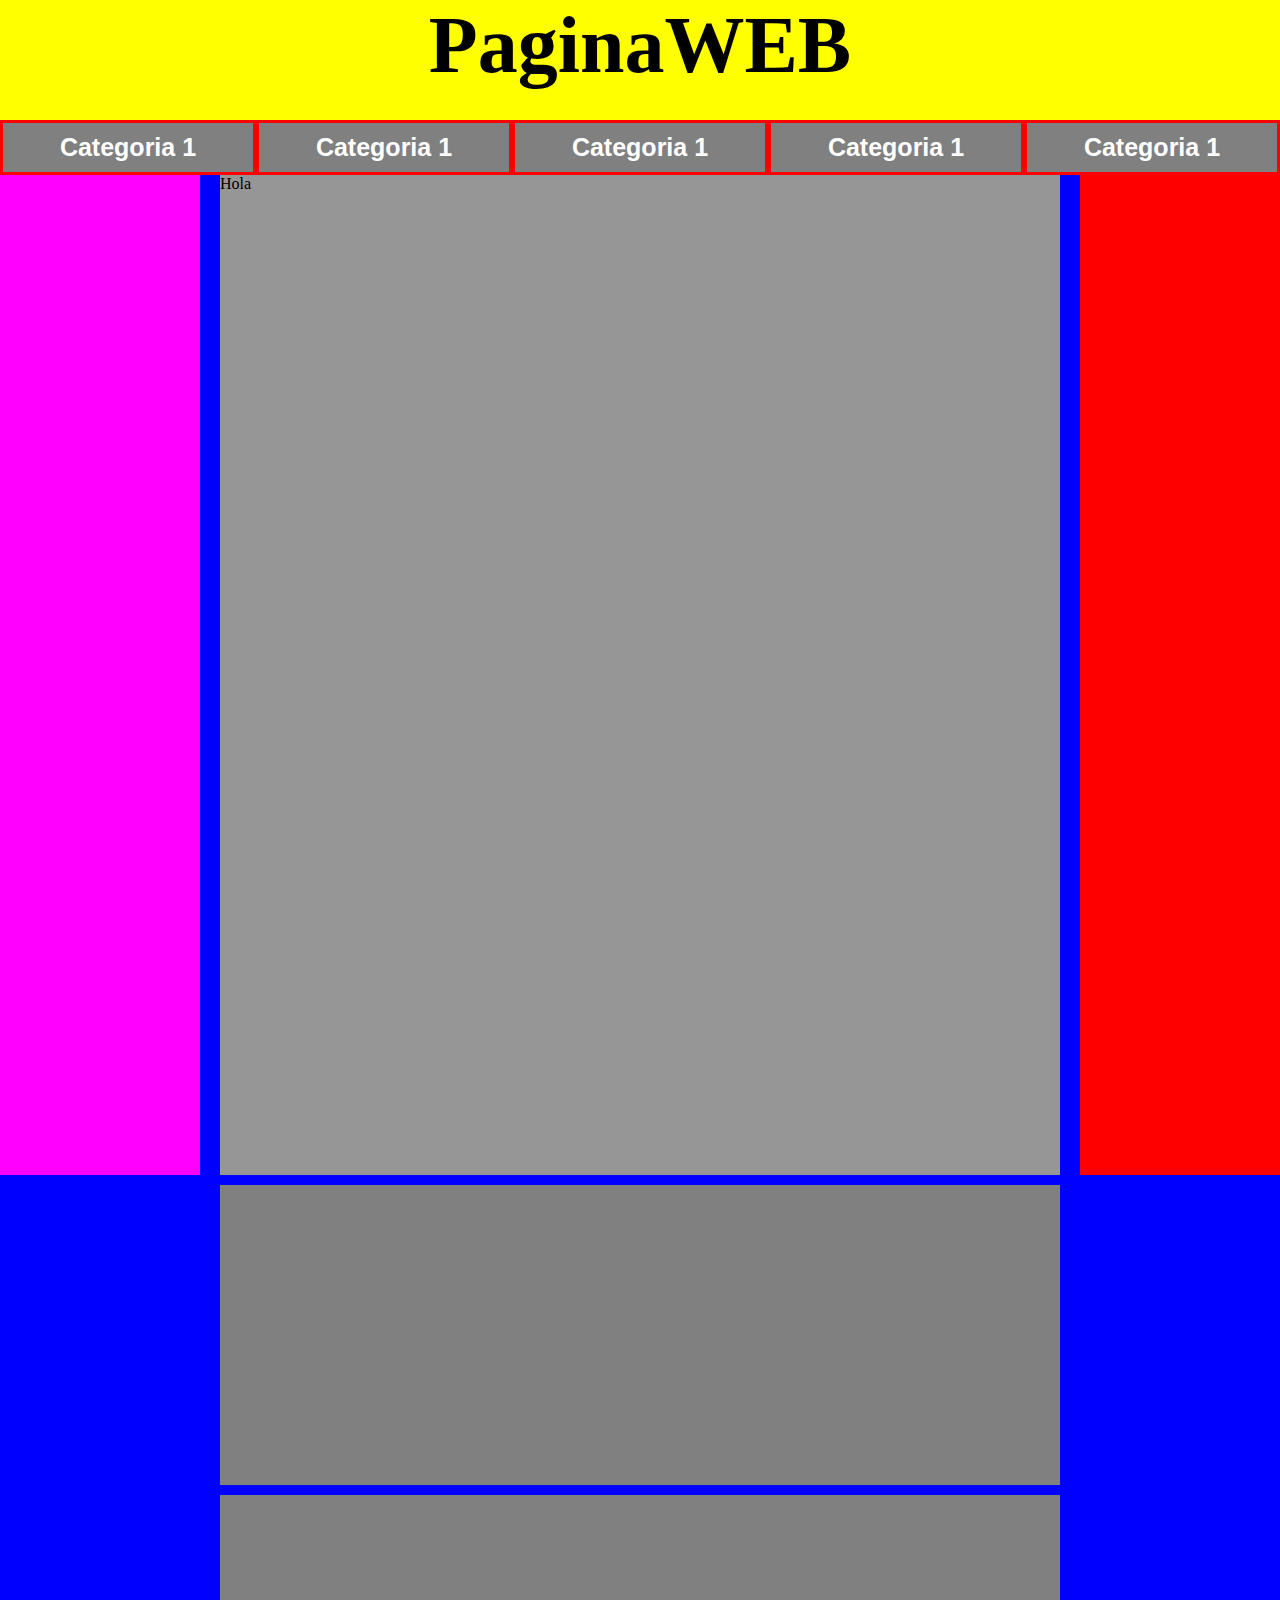
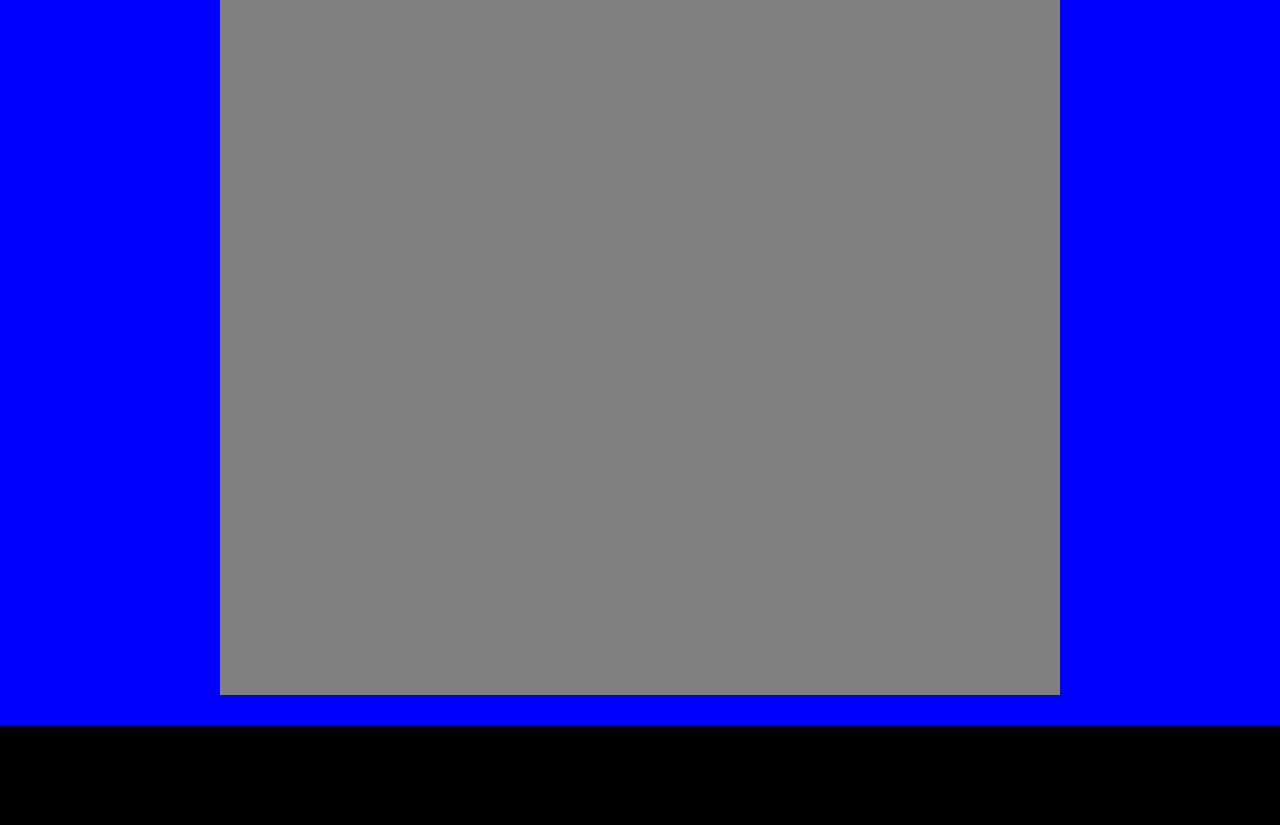
<file: index.html>
<!DOCTYPE html>

<html>

	<head>
		<title>Pagina Prueba</title>
		<link rel="stylesheet" href="styles.css">
			
	</head>



		<body>

							<div class="title">PaginaWEB</div>

			
			
			
			<header>				
				<div>
					<nav>
						<div>Categoria 1</div>
						<div>Categoria 1</div>
						<div>Categoria 1</div>
						<div>Categoria 1</div>
						<div>Categoria 1</div>
					</nav>
				</div>
			</header>
		
	<div class="sup-container">	
		<div class="container">
			<aside class="a-l">
				<div class="b-l"></div>		
			</aside>
					<article class="art">
						<div class="section">
							<div> Hola </div>
						</div>
					</article>	
			<aside class="a-r">
				<div class="b-l"></div>
			</aside>
		</div>
		<div class="conteiner2">
			<article>			
					<div class="recomend"></div>
			</article>			
			<article class="comments">
					
			</article>		
				
		</div>
	</div>	
			
			
			
			
			
			
			
			
			
			
			
			
			
			
			
		<footer> Pagina creada por: Nicolas</footer>
	
			
		</body>






</html>
</file>
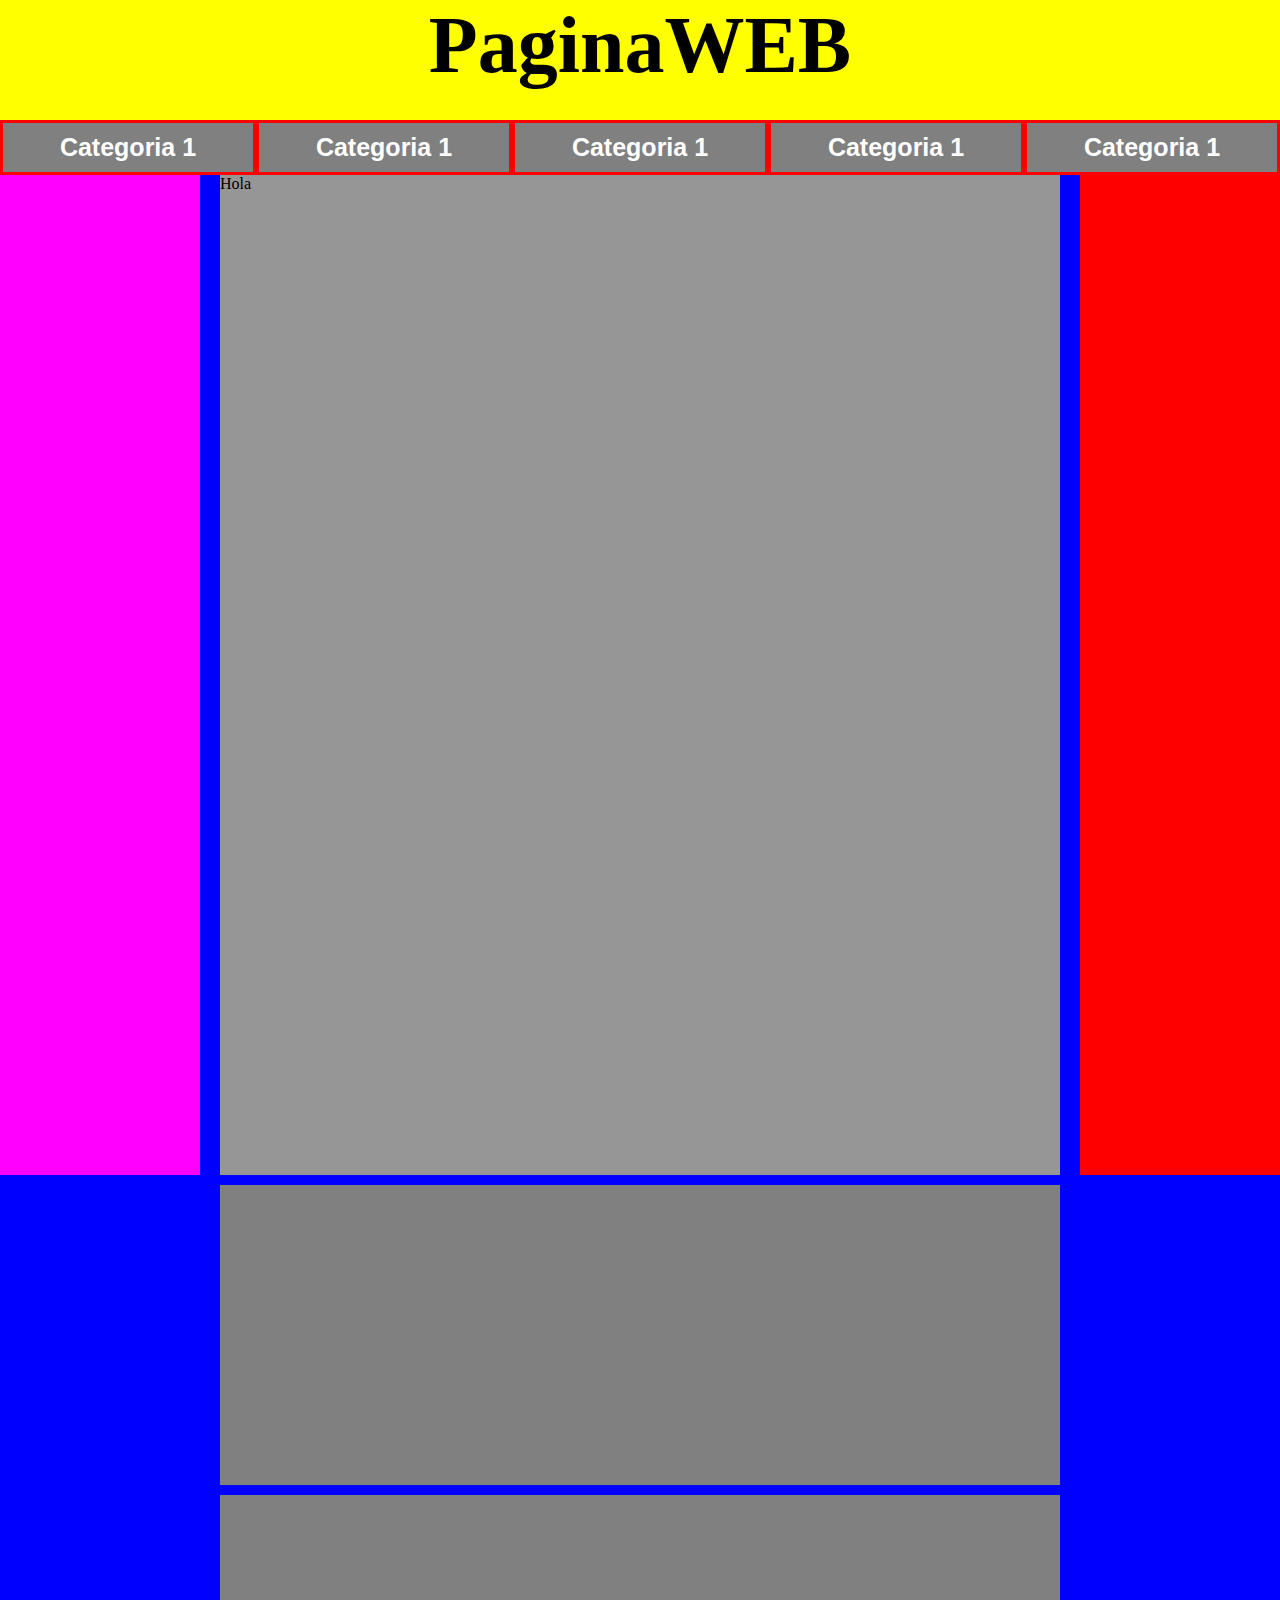
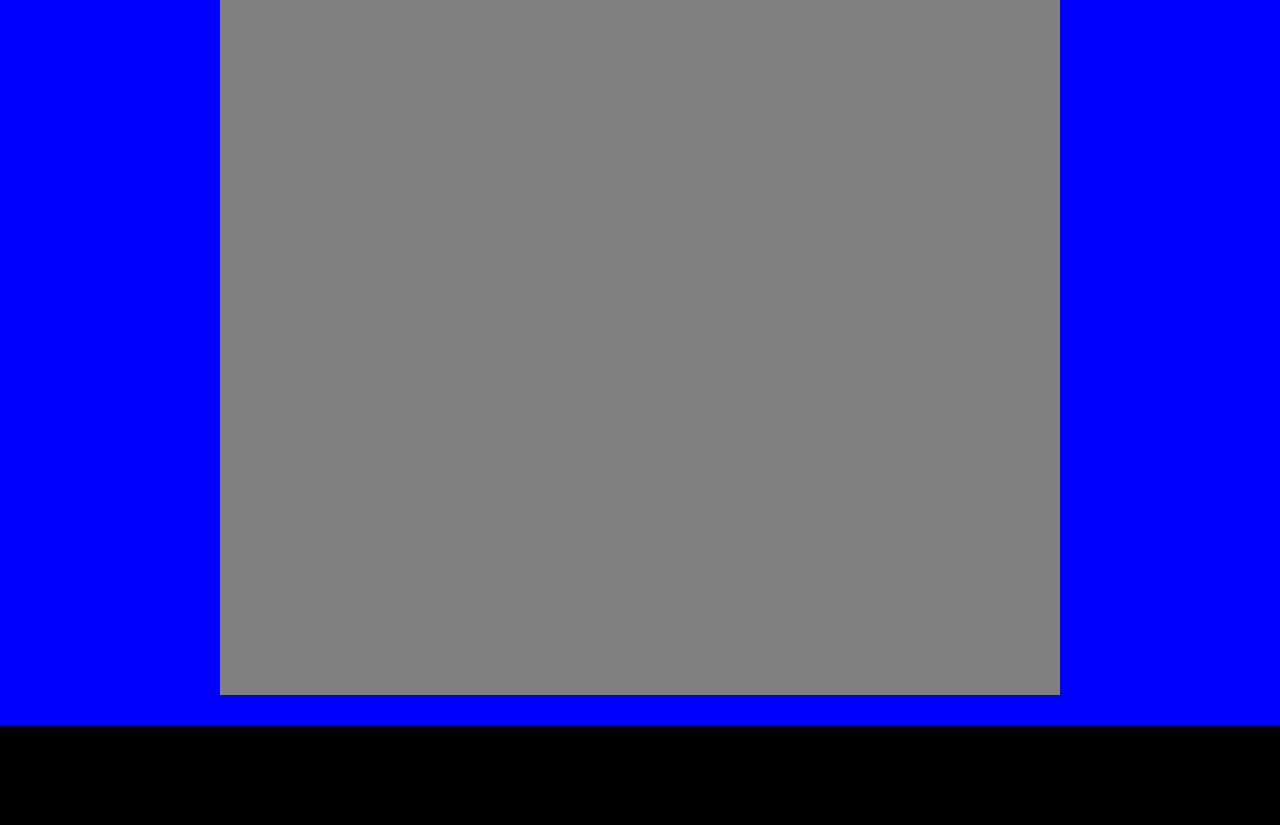
<file: main.html>
<!DOCTYPE html>

<html>

	<head>
		<title>Pagina Prueba</title>
		<link rel="stylesheet" href="styles.css">
			
	</head>



		<body>

							<div class="title">PaginaWEB</div>

			
			
			
			<header>				
				<div>
					<nav>
						<div>Categoria 1</div>
						<div>Categoria 1</div>
						<div>Categoria 1</div>
						<div>Categoria 1</div>
						<div>Categoria 1</div>
					</nav>
				</div>
			</header>
		
	<div class="sup-container">	
		<div class="container">
			<aside class="a-l">
				<div class="b-l"></div>		
			</aside>
					<article class="art">
						<div class="section">
							<div> Hola </div>
						</div>
					</article>	
			<aside class="a-r">
				<div class="b-l"></div>
			</aside>
		</div>
		<div class="conteiner2">
			<article>			
					<div class="recomend"></div>
			</article>			
			<article class="comments">
					
			</article>		
				
		</div>
	</div>	
			
			
			
			
			
			
			
			
			
			
			
			
			
			
			
		<footer> Pagina creada por: Nicolas</footer>
	
			
		</body>






</html>
</file>
<file: styles.css>
body{
			margin:0;
			background:blue;
		}

		.title{
			
			height:120px;
			background:yellow;
			font: bold 80px verdana;
			color:black;
		
			text-align:center;
		
		}


		header nav{
			display:flex;
			flex-flow:row nowrap;
			background:blue;
			justify-content:center;
			align-items:center;
			position:sticky;
			
		}

		nav div{
			border: 3px solid red;
			background:gray;
			flex-grow:1;
			
			padding: 10px 0;
			text-align:center;
			font-size:25px;
			font-weight:bold;
			color:rgb(255, 255, 255);
			font-family:Arial;
			position:sticky;
			
		}




		footer{
			
			height:100px;
			background:black;
			margin-top:30px;
		}
		
			
		.container{
			
			display:flex;
			flex-direction:row;
			justify-content:space-between;
		}
		
		

		
		.container{
			display:flex;
			flex-direction:row;
			justify-content:space-between;
		
		}
		
		.container .a-l{
			background:fuchsia;
			height:1000px;
			width:200px;
			margin-right:20px;
		}
		
		.container .a-r{
			background:red;
			height:1000px;
			width:200px;
			margin-left:20px;
		}
		
		.container .art{
			background:rgb(150,150,150);
			height:1000px;
			width:500px;
			flex-grow:1;
		}
		
		
		
		.supercontainer .conteiner2{
			display:flex;
			flex-direction:column;
			justify-content:center;
		}
		
		
		
		.conteiner2 .recomend{
			height:300px;
			background:gray;
			margin:10px 220px;
		}
		
		.conteiner2 .comments{
			height:800px;
			background:gray;
			margin:10px 220px;
		}
</file>
